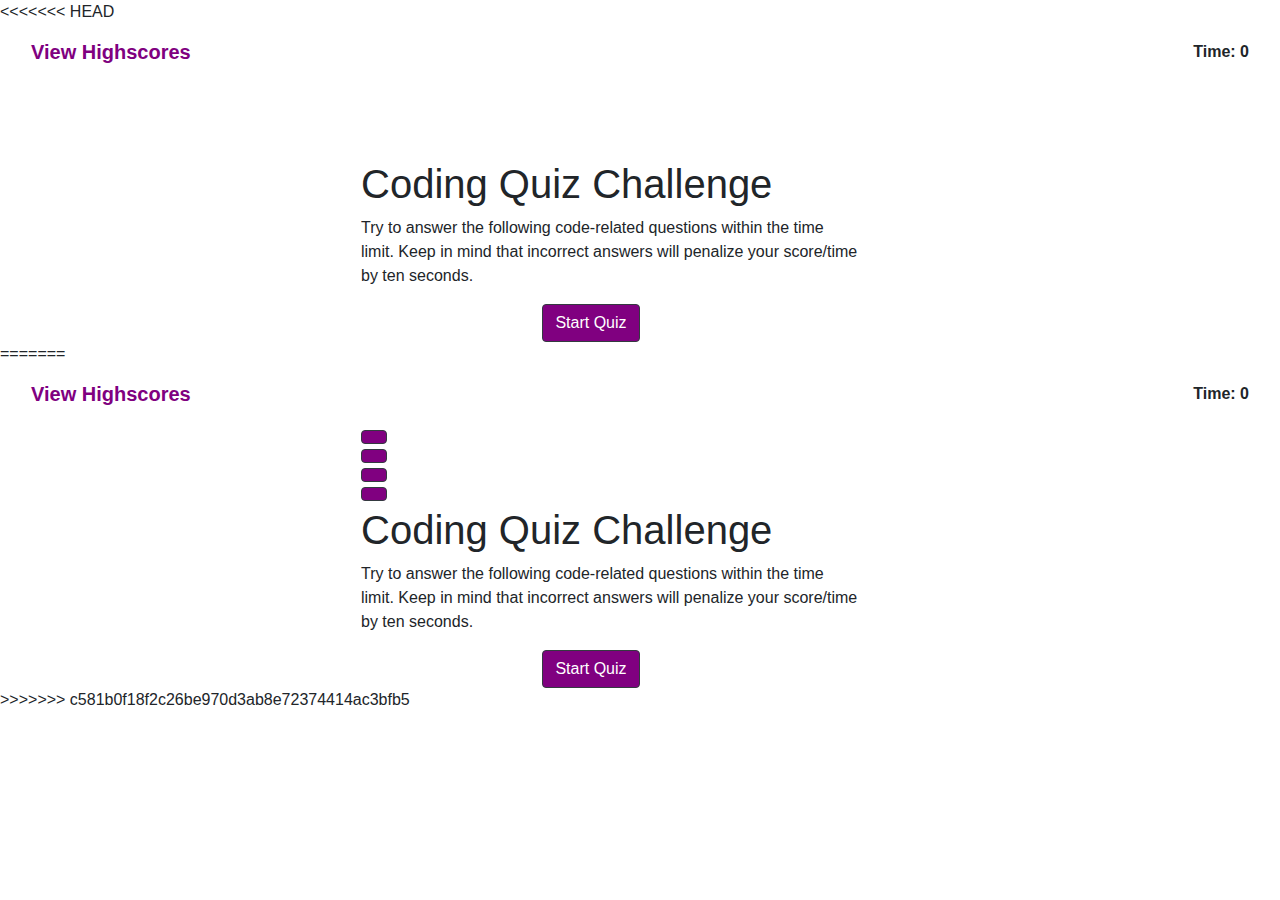
<file: index.html>
<<<<<<< HEAD
<!DOCTYPE html>
<html lang="en">

<head>
    <meta charset="UTF-8">
    <meta name="viewport" content="width=device-width, initial-scale=1.0", shrink-to-fit="no">
    <meta http-equiv="X-UA-Compatible" content="ie=edge">

    <!--Links to stylesheets-->
    <link rel="stylesheet" href="https://stackpath.bootstrapcdn.com/bootstrap/4.3.1/css/bootstrap.min.css"
        integrity="sha384-ggOyR0iXCbMQv3Xipma34MD+dH/1fQ784/j6cY/iJTQUOhcWr7x9JvoRxT2MZw1T" crossorigin="anonymous">
    <link rel="stylesheet" type="text/css" href="assets/css/style.css">
    
    <!--Page title-->
    <title>Coding Quiz</title>
</head>

<body>
    <!--Navigation Bar with Link to View Highscores and the quiz time that shows the amount of seconds left-->
    <nav class="navbar navbar-inverse">
        <div class="container-fluid">
            <div class="navbar-header">
                <b><a class="navbar-brand" id="viewhighscores" href="highscores.html">View Highscores</a></b>
            </div>
            <div class="nav navbar-nav navbar-right" id="time">Time: 0
            </div>
        </div>
    </nav>
    
    <div class="container">
        <div class="row">
            <div class="col-md-12 col-lg-10" id="master-div">
                <!--Displays quiz questions and the four answer choices-->
                <h2 id="question"></h2>
                <div id="answers">
                    <button type="button" class="btn btn-dark" id="answerOne"></button>
                    <br>
                    <button type="button" class="btn btn-dark" id="answerTwo"></button>
                    <br>
                    <button type="button" class="btn btn-dark" id="answerThree"></button>
                    <br>
                    <button type="button" class="btn btn-dark" id="answerFour"></button>
                </div>
               
                <!--Displays quiz directions-->
                <div id="message">            
                    <h1>Coding Quiz Challenge</h1>
                    <p>Try to answer the following code-related questions within the time
                        <br>limit. Keep in mind that incorrect answers will penalize your score/time 
                        <br>by ten seconds. 
                    </p>
                </div>  
                <!--Button to start quiz-->
                <button type="button" class="btn btn-dark" id="startButton">Start Quiz</button> 
            </div>
        </div>
      
    </div>
    <!--Paths for javaScript for questions and script-->
    <script src="assets/javascript/questions.js"></script>
    <script src="assets/javascript/script.js"></script>
    
</body>
=======
<!DOCTYPE html>
<html lang="en">

<head>
    <meta charset="UTF-8">
    <meta name="viewport" content="width=device-width, initial-scale=1.0", shrink-to-fit="no">
    <meta http-equiv="X-UA-Compatible" content="ie=edge">

    <!--Links to stylesheets-->
    <link rel="stylesheet" href="https://stackpath.bootstrapcdn.com/bootstrap/4.3.1/css/bootstrap.min.css"
        integrity="sha384-ggOyR0iXCbMQv3Xipma34MD+dH/1fQ784/j6cY/iJTQUOhcWr7x9JvoRxT2MZw1T" crossorigin="anonymous">
    <link rel="stylesheet" type="text/css" href="assets/css/style.css">
    
    <!--Page title-->
    <title>Coding Quiz</title>
</head>

<body>
    <!--Navigation Bar with Link to View Highscores and the quiz time that shows the amount of seconds left-->
    <nav class="navbar navbar-inverse">
        <div class="container-fluid">
            <div class="navbar-header">
                <b><a class="navbar-brand" id="viewhighscores" href="highscores.html">View Highscores</a></b>
            </div>
            <div class="nav navbar-nav navbar-right" id="time">Time: 0
            </div>
        </div>
    </nav>
    
    <div class="container">
        <div class="row">
            <div class="col-md-12 col-lg-10" id="master-div">
                <!--Displays quiz questions and the four answer choices-->
                <h2 id="question"></h2>
                <div id="answers">
                    <button type="button" class="btn btn-dark" id="answerOne"></button>
                    <br>
                    <button type="button" class="btn btn-dark" id="answerTwo"></button>
                    <br>
                    <button type="button" class="btn btn-dark" id="answerThree"></button>
                    <br>
                    <button type="button" class="btn btn-dark" id="answerFour"></button>
                </div>
               
                <!--Displays quiz directions-->
                <div id="message">            
                    <h1>Coding Quiz Challenge</h1>
                    <p>Try to answer the following code-related questions within the time
                        <br>limit. Keep in mind that incorrect answers will penalize your score/time 
                        <br>by ten seconds. 
                    </p>
                </div>  
                <!--Button to start quiz-->
                <button type="button" class="btn btn-dark" id="startButton">Start Quiz</button> 
            </div>
        </div>
      
    </div>
    <!--Paths for javaScript for questions and script-->
    <script src="assets/javascript/questions.js"></script>
    <script src="assets/javascript/script.js"></script>
    
</body>
>>>>>>> c581b0f18f2c26be970d3ab8e72374414ac3bfb5
</html>
</file>
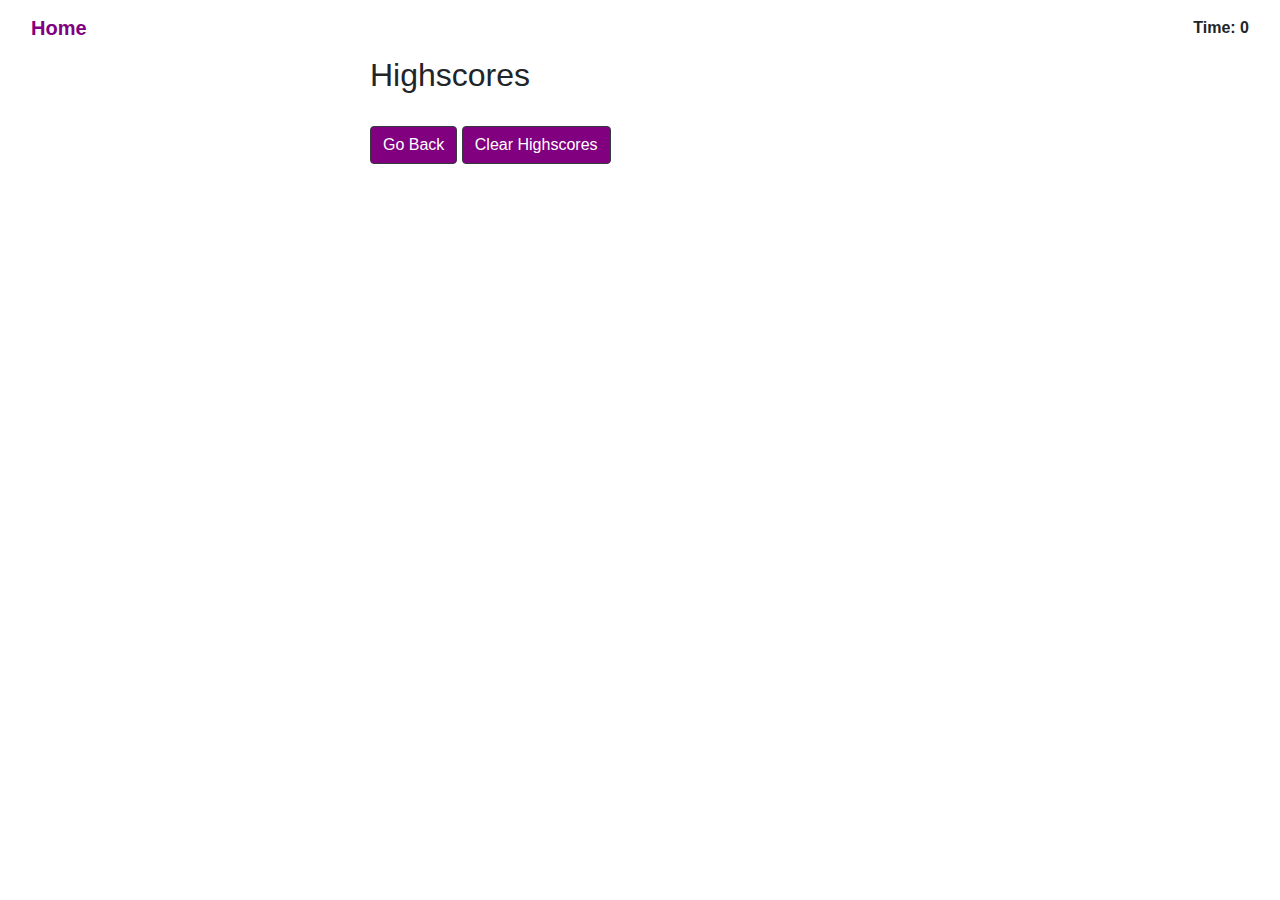
<file: highScores.html>
<!DOCTYPE html>
<html lang="en">

<head>
    <meta charset="UTF-8">
    <meta name="viewport" content="width=device-width, initial-scale=1.0">
    <meta http-equiv="X-UA-Compatible" content="ie=edge">
    
    <!--Links to stylesheets-->
    <link rel="stylesheet" href="https://stackpath.bootstrapcdn.com/bootstrap/4.3.1/css/bootstrap.min.css"
        integrity="sha384-ggOyR0iXCbMQv3Xipma34MD+dH/1fQ784/j6cY/iJTQUOhcWr7x9JvoRxT2MZw1T" crossorigin="anonymous">
    <link rel="stylesheet" type="text/css" href="assets/css/style.css">
    
    <!--Page title-->
    <title>High Scores</title>
</head>

 <!--Navigation Bar with Link to homepage and displays timer seconds-->
<nav class="navbar navbar-inverse">
    <div class="container-fluid">
        <div class="navbar-header">
            <b><a class="navbar-brand" id="home" href="index.html">Home</a></b>
        </div>
        <div class="nav navbar-nav navbar-right" id="time">Time: 0
        </div>
    </div>
</nav>
<body>
    <div class="container">
        <div class="row">
            <div class="col-md-12 col-lg-10 col-xl-8" id="scores">
                <h2>Highscores</h2>
                <table id="highScores"></table>
           
                <br>
                <button type="button" class="btn btn-dark" id="backButton">Go Back</button>
                <button type="button" class="btn btn-dark" id="clearButton">Clear Highscores</button>
            </div>
        </div>
    </div>
   
    <script src="assets/javascript/scoreBoard.js"></script>
</body>

</html>
</file>
<file: assets/css/style.css>
/*Formats the links on the navigation bar to purple */
#viewhighscores, #home{
    color:purple;
}
/*sets font for timer bold */
#time{
    font-weight: bold;
}

/*Formats back and clear buttons*/
#backButton, #clearButton {
    background-color:purple;
}

/*Formats start button*/
#startButton{
    background-color:purple;
    text-align: center;
    margin-left: 10%;
}



/*Formats how final score displays to user once the quiz is over and they are asked to provide their initials*/
#score{
    text-align: left;
    font-size: medium;
    margin-left: 25%;
    margin-right: 25%;
    font-weight: bold;
}

#scores{
    margin-left: 25%;
    margin-right: 25%;
}

#master-div {
    text-align: center; 
}

#buttonDiv{
    text-align: center;
    margin-left: 10%;
}

#message{
    text-align: left;
    margin-right: 5%;
    margin-left: 30%;
}

/* Formats question and answer choices*/
#question, #answers {
    text-align: left;
    margin-left: 30%;
}

/* Answer formatting */
#answerOne, #answerTwo, #answerThree, #answerFour{
    background-color: purple;
    text-align:left;
    margin-bottom:5px;
}

/*Formats the input field where the user puts their initials*/
#input-field {
    margin-left: 25%;
    margin-right: 1%;
}

/* Formats table data */
td{
    padding: 5px;
    background-color: plum;
    width: 150px;
}
</file>
